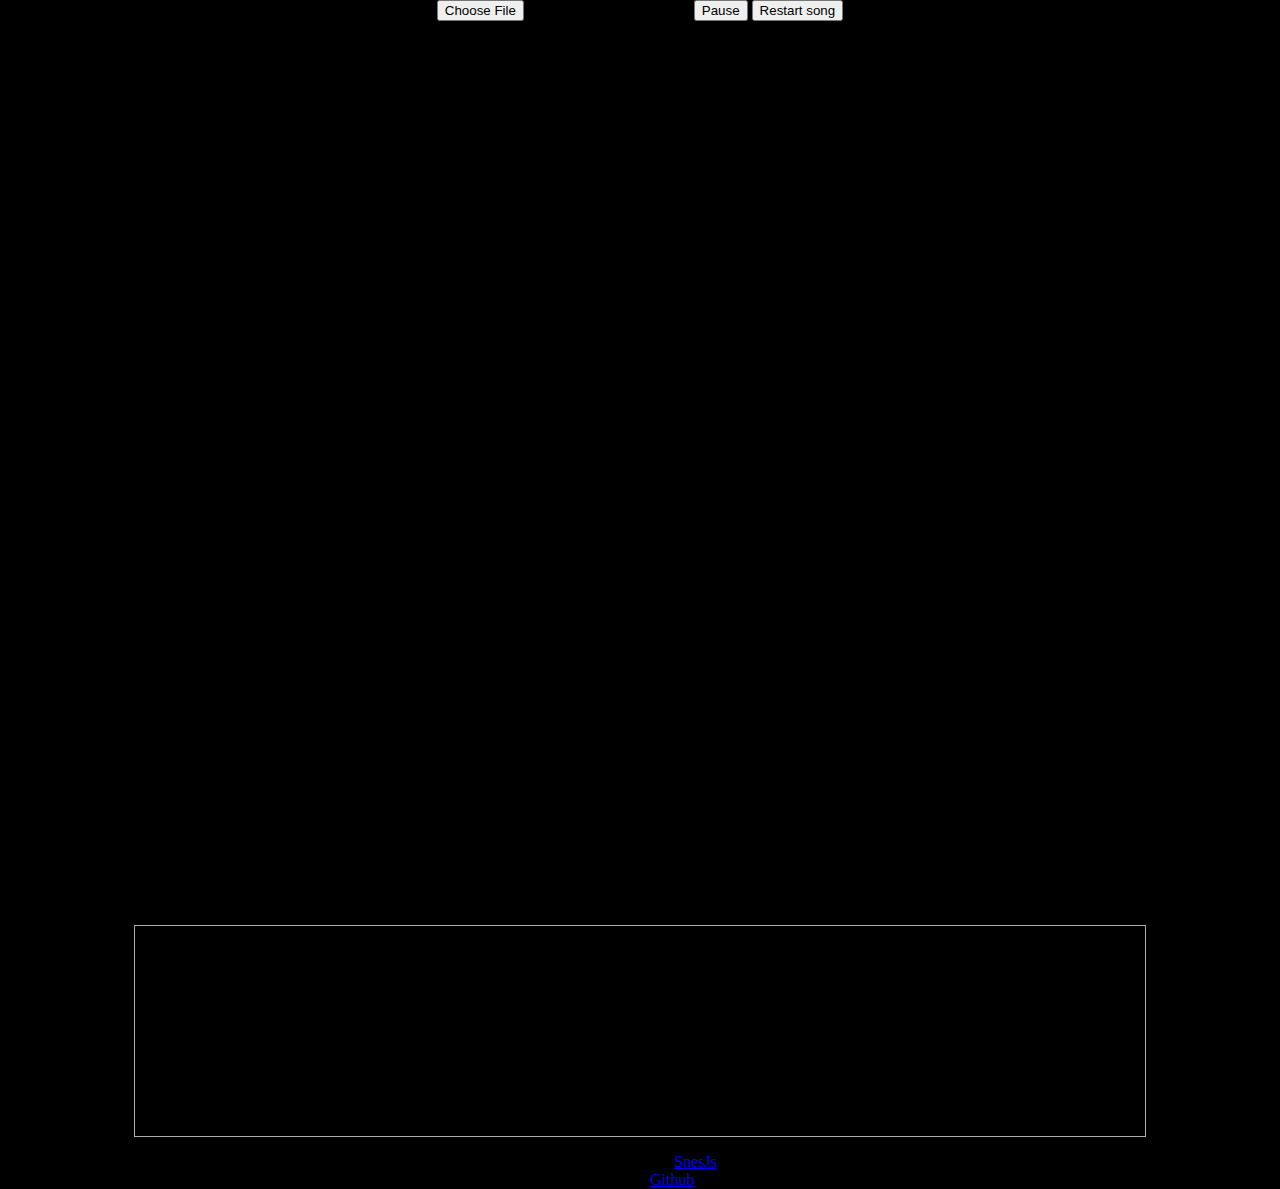
<file: assets/SnesJs/spcplayer.html>
<!doctype html>
<html>
<head>
  <link rel="stylesheet" type="text/css" href="style.css">
  <title>SpcJs</title>
</head>
<body>
  <input id="rom" type="file">
  <button id="pause">Pause</button>
  <button id="reset">Restart song</button><br>
  <canvas id="output"></canvas>
  <pre id="log"></pre>
  <p>
    SpcJs, by elzo_d. <a href="index.html">SnesJs</a>.<br>
    Source on <a href="https://github.com/elzo-d/SnesJs">Github</a>.
  </p>

  <script src="lib/zip.js"></script>
  <script src="lib/inflate.js"></script>

  <script src="snes/dsp.js"></script>
  <script src="snes/spc.js"></script>
  <script src="snes/apu.js"></script>

  <script src="js/trace.js"></script>
  <script src="js/audio.js"></script>
  <script src="js/spcp.js"></script>
  <script src="js/spcmain.js"></script>

</body>
</html>
</file>
<file: assets/SnesJs/style.css>
html {
  margin: 0px;
  height: 100%;
  width: 100%;
}

body {
  margin: 0px;
  min-width: 100%;
  height: 100%;
  background-color: black;
  text-align: center;
}

pre {
  margin: 0;
  padding: 0;
}

#log {
  font-family: monospace;
  max-height: 200px;
  min-height: 200px;
  overflow: scroll;
  text-align: center;
  /* width: 512px; */
  /* for easier reading of the tracelog */
  width: 1000px;
  margin: auto;
  border: 1px solid #afafaf;
  padding: 5px;
}

#output {
  height: 100%;
  object-fit: contain;
  image-rendering: crisp-edges;
  image-rendering: pixelated;
}
</file>
